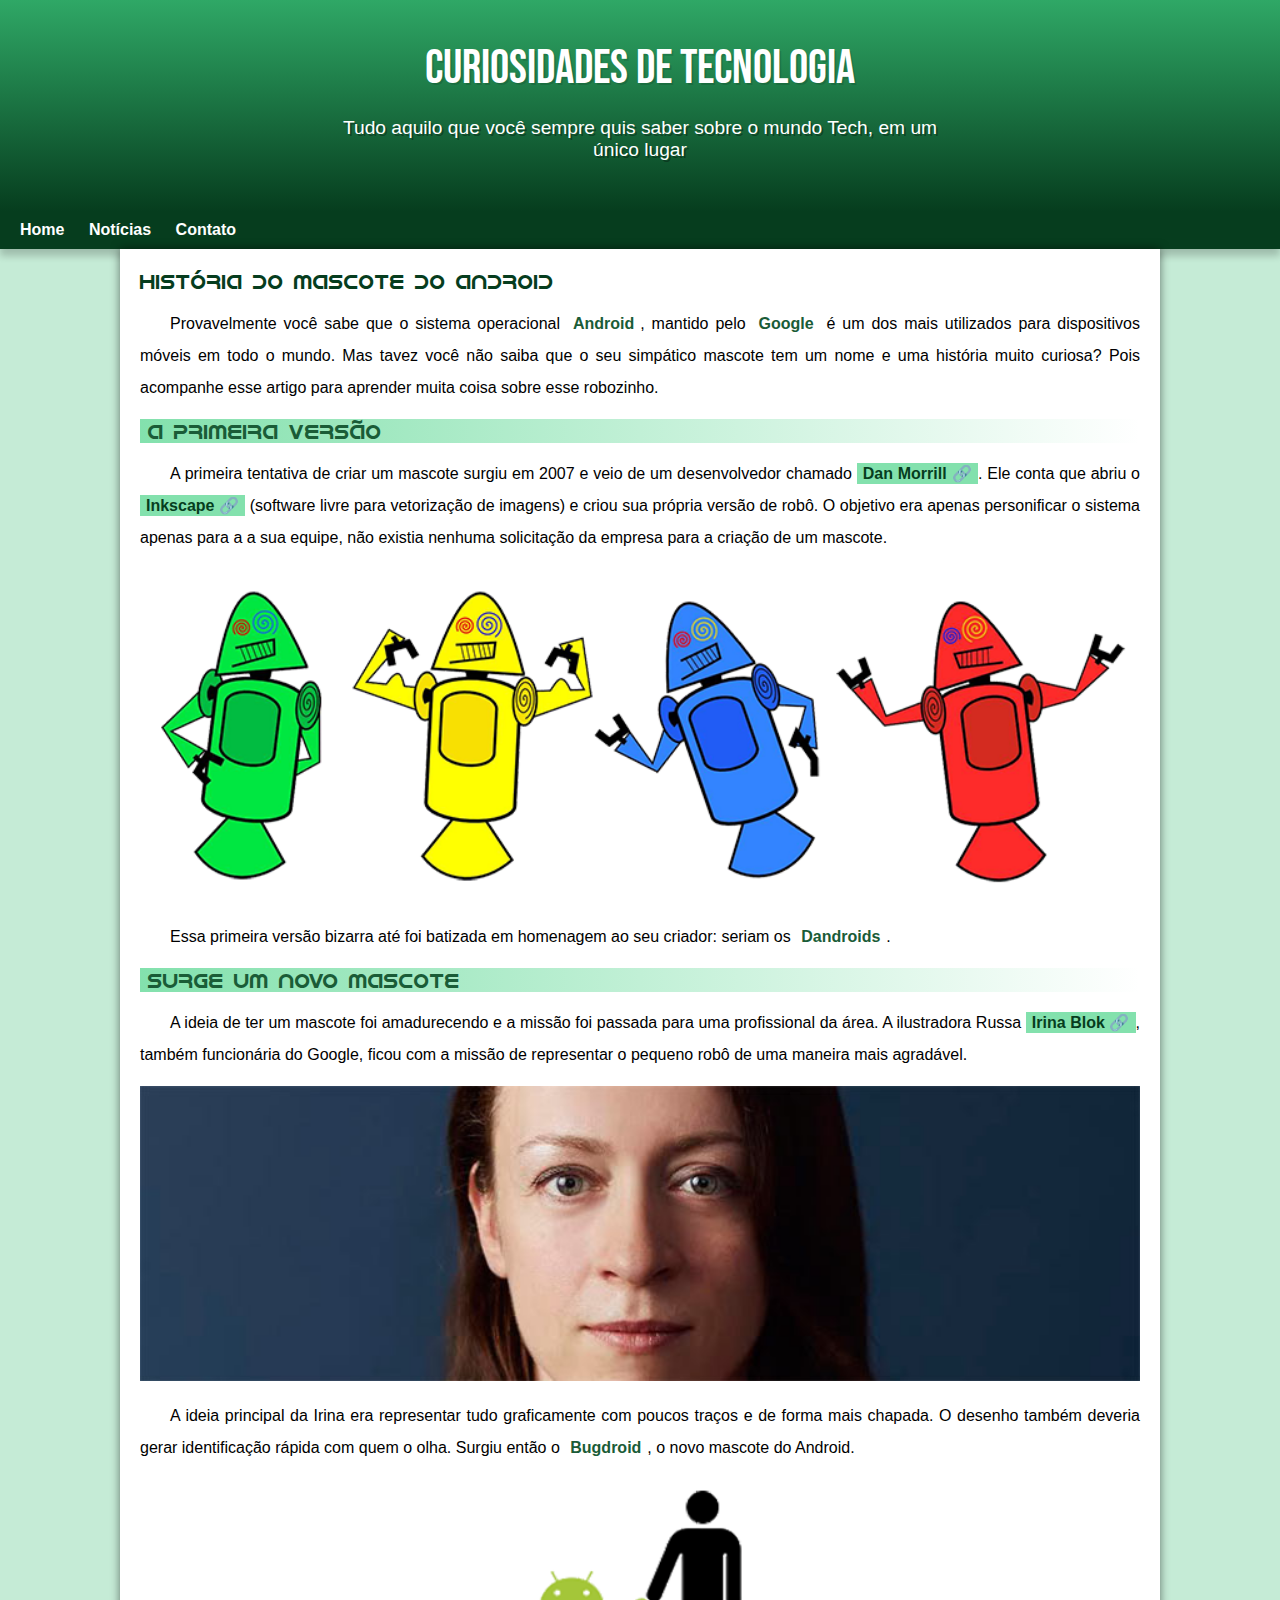
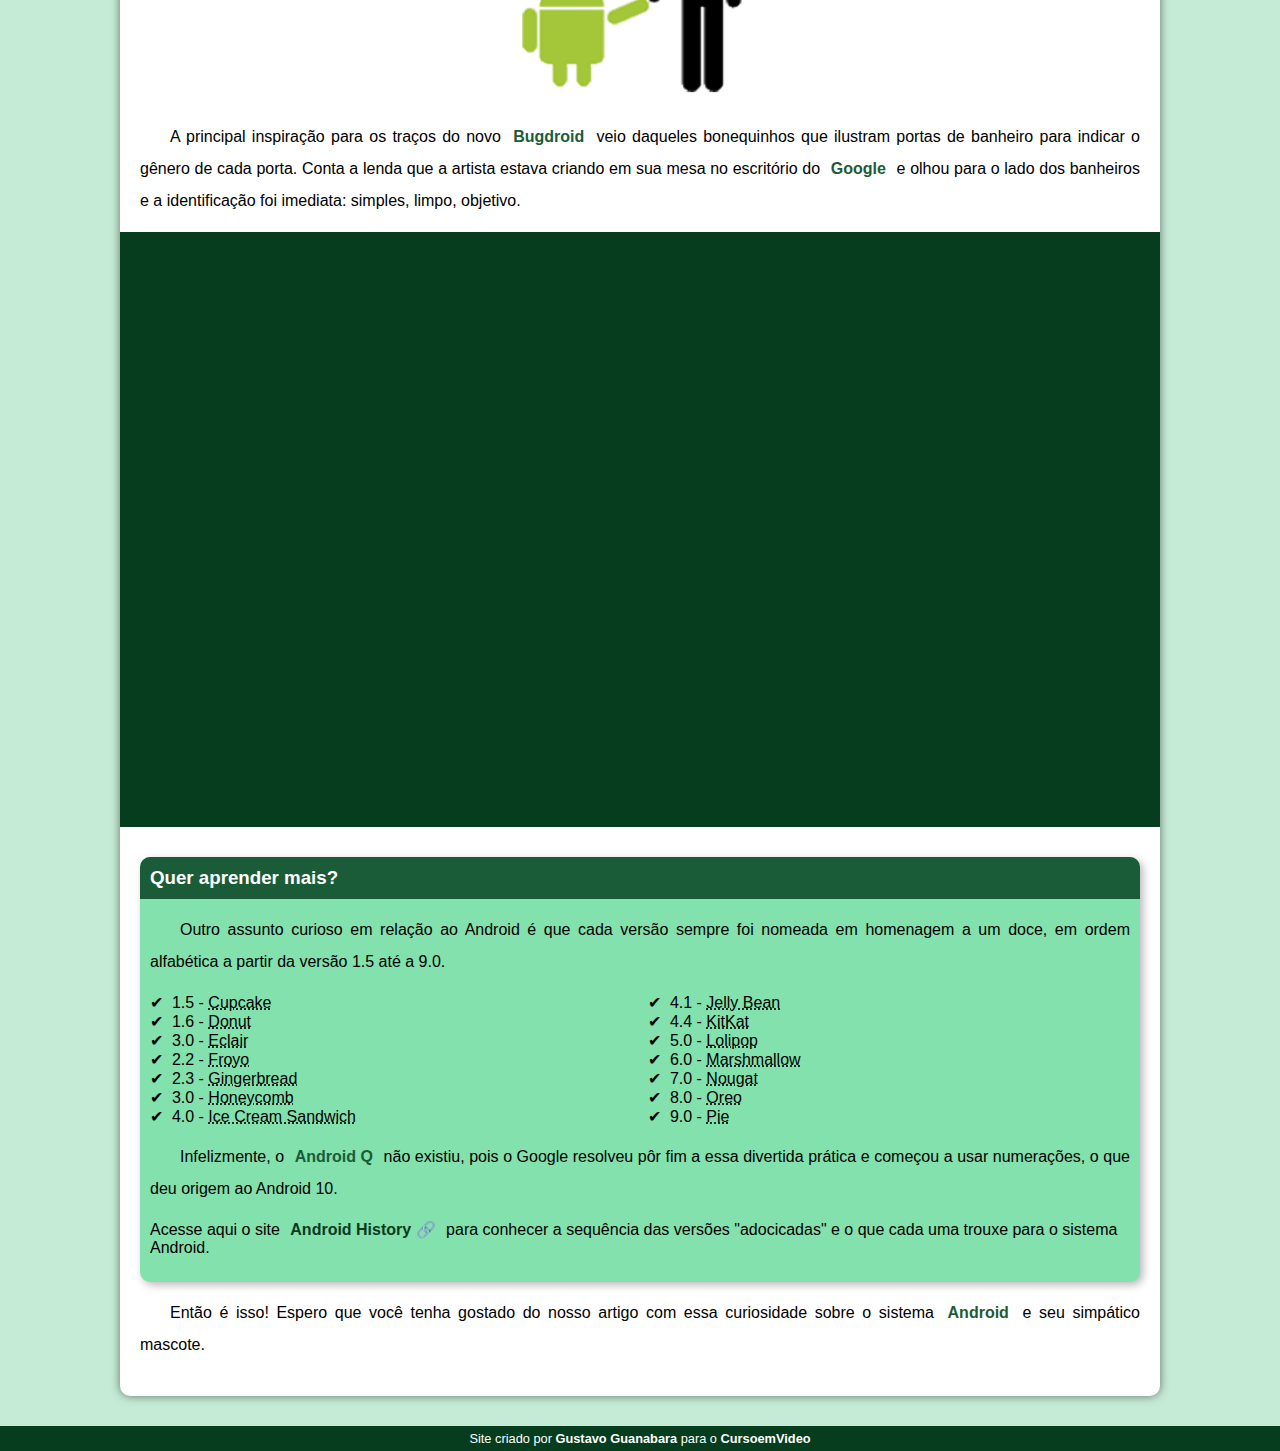
<file: desafio/android.html>
<!DOCTYPE html>
<html lang="pt-br">
<head>
    <meta charset="UTF-8">
    <meta http-equiv="X-UA-Compatible" content="IE=edge">
    <meta name="viewport" content="width=device-width, initial-scale=1.0">
    <title>Como surgiu o Mascote Android</title>
    <link rel="shortcut icon" href="imagens/favicon.ico" type="image/x-icon">
    <link rel="stylesheet" href="estilo/style.css">

</head>
<body>
        <header>
            <h1>Curiosidades de Tecnologia</h1>
            <p>Tudo aquilo que você sempre quis saber sobre o mundo Tech, em um único lugar</p>
        </header>
        <nav>
            <a href="#">Home</a>
            <a href="#">Notícias</a>
            <a href="#">Contato</a>
            
        </nav>
        <main>
            <article>
                <h1>História do Mascote do Android</h1>

                <p>Provavelmente você sabe que o sistema operacional <strong>Android</strong>, mantido pelo <strong>Google</strong> é um dos mais utilizados para dispositivos móveis em todo o mundo. Mas tavez você não saiba que o seu simpático mascote tem um nome e uma história muito curiosa? Pois acompanhe esse artigo para aprender muita coisa sobre esse robozinho.</p>

                <h2>A primeira versão</h2>

                <p>A primeira tentativa de criar um mascote surgiu em 2007 e veio de um desenvolvedor chamado <a href="https://androidcommunity.com/dan-morrill-shows-us-the-android-mascot-that-almost-was-20130103/" target="_blank" class='externo'>Dan Morrill</a>. Ele conta que abriu o <a href="https://inkscape.org/pt-br" target="_blank"class='externo'>Inkscape</a> (software livre para vetorização de imagens) e criou sua própria versão de robô. O objetivo era apenas personificar o sistema apenas para a a sua equipe, não existia nenhuma solicitação da empresa para a criação de um mascote.</p>

                <picture>
                    <source media="(max-width:670px)" srcset="imagens/dan-droids-pq.png">
                    <img src="imagens/dan-droids.png" alt="Dandroids">
                </picture>

                <p>Essa primeira versão bizarra até foi batizada em homenagem ao seu criador: seriam os <strong>Dandroids</strong>.</p>

                <h2>Surge um novo mascote</h2>

                <p>A ideia de ter um mascote foi amadurecendo e a missão foi passada para uma profissional da área. A ilustradora Russa <a href="https://www.irinablok.com/" target="_blank"class='externo'>Irina Blok</a>, também funcionária do Google, ficou com a missão de representar o pequeno robô de uma maneira mais agradável.</p>

                <picture>
                    <source media="(max-width:670px)" srcset="imagens/irina-blok-pq.jpg">
                    <img src="imagens/irina-blok.jpg" alt="Irina Blok">
                </picture>

                <p>A ideia principal da Irina era representar tudo graficamente com poucos traços e de forma mais chapada. O desenho também deveria gerar identificação rápida com quem o olha. Surgiu então o <strong>Bugdroid</strong>, o novo mascote do Android.</p>

                <img src="imagens/bugdroid.png" class="pequena" alt="Bugdroid">

                <p>A principal inspiração para os traços do novo <strong>Bugdroid</strong> veio daqueles bonequinhos que ilustram portas de banheiro para indicar o gênero de cada porta. Conta a lenda que a artista estava criando em sua mesa no escritório do <strong>Google</strong> e olhou para o lado dos banheiros e a identificação foi imediata: simples, limpo, objetivo.</p>

                <div class='video'>
                    <iframe width="560" height="315" src="https://www.youtube.com/embed/l2UDgpLz20M" title="YouTube video player" frameborder="0" allow="accelerometer; autoplay; clipboard-write; encrypted-media; gyroscope; picture-in-picture" allowfullscreen></iframe>
                </div>
                
                <aside>
                    <h3>Quer aprender mais?</h3>
                    
                    <p>Outro assunto curioso em relação ao Android é que cada versão sempre foi nomeada em homenagem a um doce, em ordem alfabética a partir da versão 1.5 até a 9.0.</p>

                    

                    <ul>
                        <li>1.5 - <abbr title="Bolo de Copo">Cupcake</abbr></li>
                        <li>1.6 - <abbr title="Rosquinha">Donut</abbr></li>
                        <li>3.0 - <abbr title="Bomba">Eclair</abbr></li>
                        <li>2.2 - <abbr title="Iogurte Congelado">Froyo</abbr></li>
                        <li>2.3 - <abbr title="Biscoito de Gengibre">Gingerbread</abbr></li>
                        <li>3.0 - <abbr title="Favo de Mel">Honeycomb</abbr></li>
                        <li>4.0 - <abbr title="Sanduíche de Sovete">Ice Cream Sandwich</abbr></li>
                        <li>4.1 - <abbr title="Jujuba">Jelly Bean</abbr></li>
                        <li>4.4 - <abbr title="KitKat">KitKat</abbr></li>
                        <li>5.0 - <abbr title="Pirulito">Lolipop</abbr></li>
                        <li>6.0 - <abbr title="Marshmallow">Marshmallow</abbr></li>
                        <li>7.0 - <abbr title="Torrone">Nougat</abbr></li>
                        <li>8.0 - <abbr title="Oreo">Oreo</abbr></li>
                        <li>9.0 - <abbr title="Torta">Pie</abbr></li>
                    </ul>


                    <p>Infelizmente, o <strong>Android Q</strong> não existiu, pois o Google resolveu pôr fim a essa divertida prática e começou a usar numerações, o que deu origem ao Android 10.</p>
                    <lp>Acesse aqui o site <a href="https://www.android.com/intl/en_uk/history/#/donut" target="_blank"class='externo'>Android History</a> para conhecer a sequência das versões "adocicadas" e o que cada uma trouxe para o sistema Android.</p>
                </aside>
                

                <p>Então é isso! Espero que você tenha gostado do nosso artigo com essa curiosidade sobre o sistema <strong>Android</strong> e seu simpático mascote.</p>
            </article>
        </main>
        <footer>
            <p>Site criado por <a href="http://gustavoguanabara.github.io/" target="_blank">Gustavo Guanabara</a> para o <a href="http://www.youtube.com/cursoemvideo" target="_blank">CursoemVideo</a></p>
        </footer>
</body>
</html>
</file>
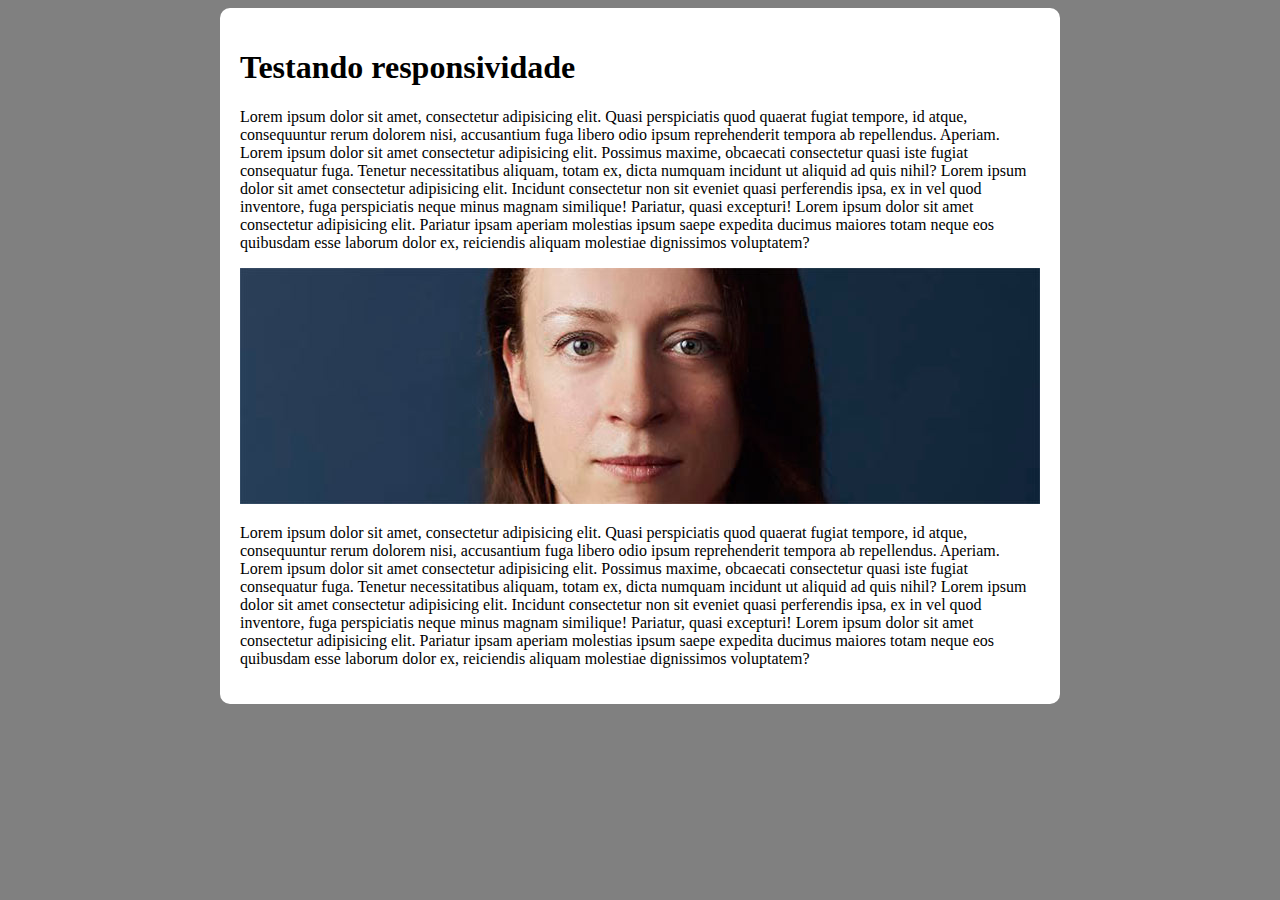
<file: desafio/responsivo.html>
<!DOCTYPE html>
<html lang="pt-br">
<head>
    <meta charset="UTF-8">
    <meta http-equiv="X-UA-Compatible" content="IE=edge">
    <meta name="viewport" content="width=device-width, initial-scale=1.0">
    <title>Teste de Responsividade</title>
    <style>
        body {
            background-color: gray;
        }
        main {
            background-color: white;
            padding: 20px;
            border-radius: 10px;

            min-width: 280px;
            max-width: 800px;
            
            margin: auto;
        }

        img {
            width: 100%;
        }
    </style>
</head>
<body>
    <main>
        <h1>Testando responsividade</h1>
        <p>Lorem ipsum dolor sit amet, consectetur adipisicing elit. Quasi perspiciatis quod quaerat fugiat tempore, id atque, consequuntur rerum dolorem nisi, accusantium fuga libero odio ipsum reprehenderit tempora ab repellendus. Aperiam. Lorem ipsum dolor sit amet consectetur adipisicing elit. Possimus maxime, obcaecati consectetur quasi iste fugiat consequatur fuga. Tenetur necessitatibus aliquam, totam ex, dicta numquam incidunt ut aliquid ad quis nihil? Lorem ipsum dolor sit amet consectetur adipisicing elit. Incidunt consectetur non sit eveniet quasi perferendis ipsa, ex in vel quod inventore, fuga perspiciatis neque minus magnam similique! Pariatur, quasi excepturi! Lorem ipsum dolor sit amet consectetur adipisicing elit. Pariatur ipsam aperiam molestias ipsum saepe expedita ducimus maiores totam neque eos quibusdam esse laborum dolor ex, reiciendis aliquam molestiae dignissimos voluptatem?</p>
        <picture>
            <source media="(max-width:600px)" srcset="imagens/irina-blok-pq.jpg">
            <img src="imagens/irina-blok.jpg" alt="Irina Blok">
        </picture>
        <p>Lorem ipsum dolor sit amet, consectetur adipisicing elit. Quasi perspiciatis quod quaerat fugiat tempore, id atque, consequuntur rerum dolorem nisi, accusantium fuga libero odio ipsum reprehenderit tempora ab repellendus. Aperiam. Lorem ipsum dolor sit amet consectetur adipisicing elit. Possimus maxime, obcaecati consectetur quasi iste fugiat consequatur fuga. Tenetur necessitatibus aliquam, totam ex, dicta numquam incidunt ut aliquid ad quis nihil? Lorem ipsum dolor sit amet consectetur adipisicing elit. Incidunt consectetur non sit eveniet quasi perferendis ipsa, ex in vel quod inventore, fuga perspiciatis neque minus magnam similique! Pariatur, quasi excepturi! Lorem ipsum dolor sit amet consectetur adipisicing elit. Pariatur ipsam aperiam molestias ipsum saepe expedita ducimus maiores totam neque eos quibusdam esse laborum dolor ex, reiciendis aliquam molestiae dignissimos voluptatem?</p>
    </main>
</body>
</html>
</file>
<file: desafio/estilo/style.css>
@charset "UTF-8";

@import url('https://fonts.googleapis.com/css2?family=Bebas+Neue&display=swap');

@font-face {
    font-family: 'Android';
    src: url("../fontes/idroid.otf") format("opentype");
    font-weight: normal;
}

:root{
    --cor0: #c5ebd6;
    --cor1: #83e1ad;
    --cor2: #3ddc84;
    --cor3: #2fa866;
    --cor4: #1a5c37;
    --cor5: #063d1e;

    --fonte-padrao: Arial, Verdana, Helvetica, sans-serif;
    --fonte-destaque: 'Bebas Neue', cursive;
    --fonte-android: 'Android', cursive;

}

* {
    margin: 0px;
    padding: 0px;
}

body {
    background-color: var(--cor0);
    font-family: var(--fonte-padrao);
}

a.externo::after {
    content: '\00A0\1F517';
}

header{
    background-image: linear-gradient(to bottom, var(--cor3), var(--cor5));
    min-height: 150px;
    text-align: center;
    padding-top: 40px;
}

header > h1{
    color: white;
    font-family: var(--fonte-destaque);
    margin-bottom: 20px;
    font-size: 3em;
    text-shadow: 2px 2px 0px rgba(0, 0, 0, 0.123);
    font-weight: normal;
}

header > p{
    color: white;
    font-family: var(--fonte-padrao);
    font-size: 1.2em;
    max-width: 600px;
    padding-right: 10px;
    padding-left: 10px;
    margin: auto;
    padding-bottom: 50px;
    text-shadow: 2px 2px 0px rgba(0, 0, 0, 0.315);
       
}

nav {
    background-color: var(--cor5);
    padding: 10px;
    box-shadow: 0px 7px 7px rgba(0, 0, 0, 0.192);
}

nav > a {
    color: white;
    padding: 10px;
    border-radius: 5px;
    text-decoration: none;
    font-weight: bold;
    transition-duration: .2s;
}

nav > a:hover {
    background-color: var(--cor3);
    color: var(--cor5);
}

main {
    
    min-width: 300px;
    max-width: 1000px;
    margin: auto;
    margin-bottom: 30px;
    padding: 20px;
    background-color: white;
    box-shadow: 0px 0px 10px rgba(0, 0, 0, 0.514);
    border-bottom-left-radius: 10px;
    border-bottom-right-radius: 10px;
}

main h1 {
    color: var(--cor5);
    font-family: var(--fonte-android);
    font-weight: normal;
    font-size: 1.3em;
}

main h2 {
    font-family: var(--fonte-android);
    color: var(--cor4);
    font-size: 1.3em;
    background-image: linear-gradient(to right, var(--cor1), transparent);
    text-indent: 8px;
    font-weight: normal;
}

main p {
    margin: 15px 0px;
    text-align: justify;
    text-indent: 30px;
    line-height: 2em;
    font-size: 1em;
}

main strong {
    color: var(--cor4);
    font-weight: bold;
    padding: 2px 6px;
}

main a {
    text-decoration: none;
    font-weight: bold;
    color: var(--cor5);
    background-color: var(--cor1);
    padding: 2px 6px;
}

main a:hover {
    text-decoration: underline;
    color: var(--cor4);
}

main img {
    width: 100%;
}

main img.pequena {
    max-width: 350px;
    display: block;
    margin: auto;
}

div.video {
    background-color: var(--cor5);
    margin-bottom: 30px;
    margin: 0px -20px 30px -20px;
    padding: 20px;
    padding-bottom: 57.5%;
    position: relative;
}

div.video > iframe {
    position: absolute;
    top: 5%;
    left: 5%;
    width: 90%;
    height: 90%;
}

aside {
    background-color: var(--cor1);
    padding: 10px;
    border-radius: 10px;
    box-shadow: 3px 3px 8px rgba(0, 0, 0, 0.281);
}

aside > h3 {
    background-color: var(--cor4);
    color: white;
    padding: 10px;
    margin: -10px -10px 0px -10px;
    border-radius: 10px 10px 0px 0px;
}

aside > ul {
    list-style-type: '\2714\00A0\00A0';
    list-style-position: inside;
    columns: 2;

}

footer {
    background-color: var(--cor5);
    color: white;
    text-align: center;
    font-size: 0.8em;
    padding: 5px;
}

footer a {
    color: white;
    font-weight: bolder;
    text-decoration: none;
}

footer a:hover {
    text-decoration: underline;
    color: var(--cor1);
}
</file>
